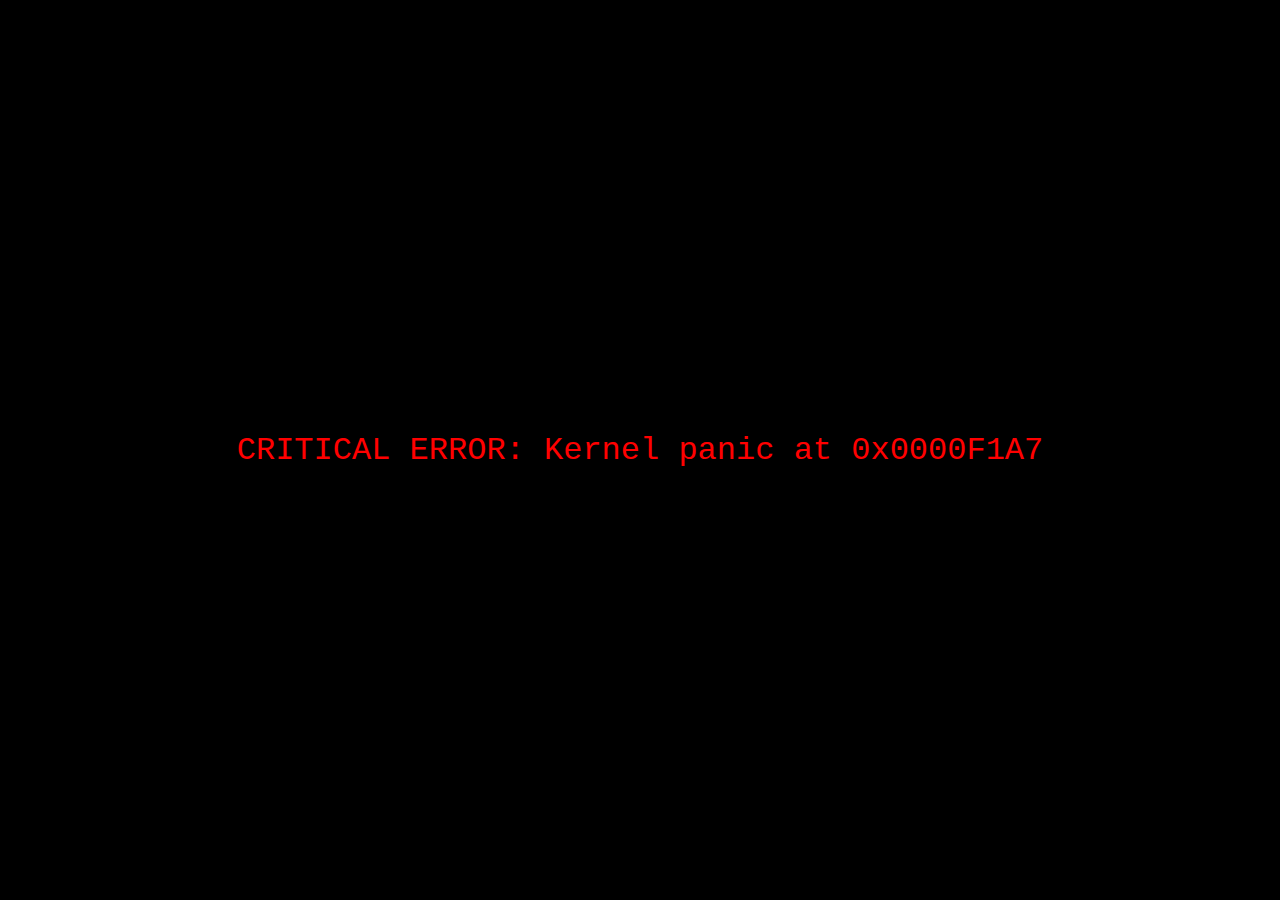
<file: index.html>
<!DOCTYPE html>
<html lang="en">
<head>
  <meta charset="UTF-8" />
  <meta name="viewport" content="width=device-width, initial-scale=1.0" />
  <title>error.os</title>
  <style>
    /* Error screen styles */
    #error-screen {
      position: fixed;
      top: 0; left: 0;
      width: 100vw;
      height: 100vh;
      background-color: #000000;
      color: #ff0000;
      font-family: 'Courier New', monospace;
      font-size: 2em;
      display: flex;
      align-items: center;
      justify-content: center;
      z-index: 9999;
      animation: fadeOut 2s ease-in-out forwards;
      animation-delay: 1s;
    }

    @keyframes fadeOut {
      to {
        opacity: 0;
        visibility: hidden;
      }
    }

    /* Main splash styles */
    body {
      margin: 0;
      background: radial-gradient(circle at center, #0f0f0f, #000000);
      color: #e0e0e0;
      font-family: 'Courier New', monospace;
      display: flex;
      flex-direction: column;
      align-items: center;
      justify-content: center;
      height: 100vh;
      overflow: hidden;
    }

    h1 {
      font-size: 3em;
      letter-spacing: 0.1em;
      margin-bottom: 0.2em;
    }

    .tagline {
      font-size: 1.2em;
      color: #888;
      margin-bottom: 2em;
    }

    .blink {
      font-weight: bold;
      font-size: 2em;
      animation: blink 1s steps(2, start) infinite;
    }

    @keyframes blink {
      to { visibility: hidden; }
    }

    .links a {
      color: #00ffcc;
      text-decoration: none;
      margin: 0 1em;
      font-size: 1em;
      transition: color 0.3s ease;
    }

    .links a:hover {
      color: #ffffff;
    }

    .discord {
      position: absolute;
      bottom: 20px;
      font-size: 0.9em;
      color: #888;
    }

    .discord a {
      color: #7289da;
      text-decoration: none;
    }

    .discord a:hover {
      color: #ffffff;
    }
  </style>
</head>
<body>
  <!-- Error animation screen -->
  <div id="error-screen">
    CRITICAL ERROR: Kernel panic at 0x0000F1A7
  </div>

  <!-- Main splash content -->
  <h1>error.os</h1>
  <div class="tagline">Born from failure. Built for control.</div>
  <div class="blink">_</div>
  <div class="links" style="margin-top: 3em;">
    <a href="#errde">err.DE</a>
    <a href="#wayerr">wayerr.deai</a>
    <a href="https://github.com/zynomon/error" target="_blank">GitHub</a>
  </div>
  <div class="discord">
    Join the community: <a href="https://discord.gg/Jn7FBwu99F" target="_blank">discord.gg/Jn7FBwu99F</a>
  </div>
</body>
</html>
</file>
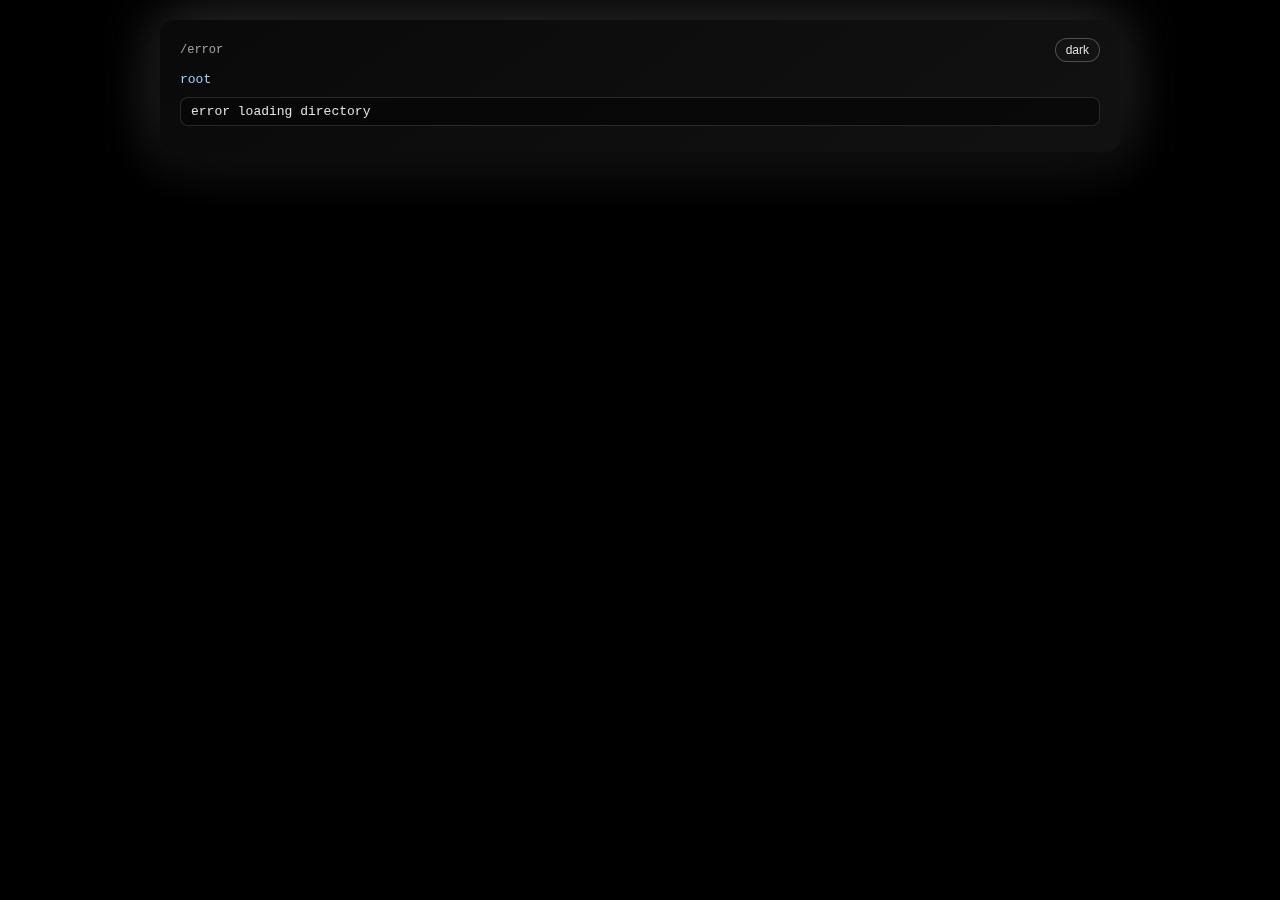
<file: repo.html>
<!doctype html>
<html>
    <head>
        <meta charset="UTF-8" />
        <title>Directory index</title>
        <style>
            body {
                font-family: "Courier New", monospace;
                margin: 0;
                padding: 20px;
                background: #000;
                color: #e0e0e0;
            }
            body.dark {
                background: #050505;
                color: #f0f0f0;
            }
            #viewer-shell {
                max-width: 960px;
                margin: 0 auto;
            }
            #viewer-box {
                position: relative;
                border-radius: 14px;
                overflow: hidden;
                box-shadow:
                    0 18px 40px rgba(0, 0, 0, 0.7),
                    0 0 60px rgba(136, 136, 136, 0.45);
            }
            #noise-layer {
                position: absolute;
                inset: 0;
                z-index: 0;
            }
            #noise-layer svg {
                width: 100%;
                height: 100%;
                display: block;
            }
            #content-layer {
                position: relative;
                z-index: 1;
                padding: 18px 20px 16px 20px;
                background: linear-gradient(
                    145deg,
                    rgba(10, 10, 10, 0.96),
                    rgba(18, 18, 18, 0.98)
                );
                backdrop-filter: blur(10px);
            }
            #top-bar {
                display: flex;
                align-items: center;
                justify-content: space-between;
                margin-bottom: 10px;
            }
            #path-label {
                font-size: 12px;
                opacity: 0.7;
            }
            #darkToggle {
                padding: 4px 10px;
                border-radius: 999px;
                border: 1px solid rgba(136, 136, 136, 0.5);
                cursor: pointer;
                background: rgba(20, 20, 20, 0.9);
                color: #e0e0e0;
                font-size: 12px;
            }
            body.dark #darkToggle {
                background: #f0f0f0;
                color: #111;
                border-color: rgba(220, 220, 220, 0.9);
            }
            #breadcrumbs {
                font-size: 13px;
                margin-bottom: 10px;
            }
            #breadcrumbs .crumb {
                cursor: pointer;
                color: #9ed0ff;
            }
            #breadcrumbs .crumb:hover {
                color: #ffffff;
                text-shadow: 0 0 8px rgba(158, 208, 255, 0.6);
            }
            #listing {
                list-style: none;
                padding: 0;
                margin: 0;
                border-radius: 8px;
                background: rgba(5, 5, 5, 0.7);
                border: 1px solid rgba(90, 90, 90, 0.4);
            }
            #listing li {
                display: flex;
                align-items: center;
                gap: 8px;
                padding: 6px 10px;
                border-bottom: 1px solid rgba(70, 70, 70, 0.35);
                font-size: 13px;
            }
            #listing li:last-child {
                border-bottom: none;
            }
            #listing li img {
                width: 16px;
                height: 16px;
            }
            #listing li a {
                color: #e0e0e0;
                text-decoration: none;
            }
            #listing li a:hover {
                text-decoration: underline;
            }
            .meta {
                margin-left: auto;
                opacity: 0.7;
                font-size: 11px;
            }
            #status {
                margin-top: 10px;
                font-size: 11px;
                opacity: 0.7;
            }
            body.dark #listing {
                background: rgba(8, 8, 8, 0.9);
                border-color: rgba(130, 130, 130, 0.5);
            }
            body.dark #listing li {
                border-bottom-color: rgba(110, 110, 110, 0.5);
            }
            body.dark #viewer-box {
                box-shadow:
                    0 18px 40px rgba(0, 0, 0, 0.85),
                    0 0 70px rgba(180, 180, 180, 0.6);
            }
        </style>
    </head>
    <body>
        <div id="viewer-shell">
            <div id="viewer-box">
                <div id="noise-layer">
                    <svg
                        viewBox="0 0 200 200"
                        xmlns="http://www.w3.org/2000/svg"
                        preserveAspectRatio="none"
                    >
                        <filter id="noiseFilter">
                            <feTurbulence
                                type="fractalNoise"
                                baseFrequency="0.9"
                                numOctaves="4"
                                stitchTiles="stitch"
                            />
                        </filter>
                        <rect
                            width="100%"
                            height="100%"
                            filter="url(#noiseFilter)"
                            opacity="0.17"
                        />
                    </svg>
                </div>
                <div id="content-layer">
                    <div id="top-bar">
                        <div id="path-label"></div>
                        <button id="darkToggle">dark</button>
                    </div>
                    <div id="breadcrumbs"></div>
                    <ul id="listing"></ul>
                    <div id="status"></div>
                </div>
            </div>
        </div>
        <script>
            const ICONS = "../icons/";
            const repoOwner = "zynomon";
            const repoName = "error";
            const branch = "web-side";

            document.getElementById("darkToggle").onclick = function () {
                document.body.classList.toggle("dark");
            };

            let rawPath = window.location.pathname;
            rawPath = rawPath.replace(/^\/+/, "");
            rawPath = rawPath.replace(/^error\//, "");
            rawPath = rawPath.replace(/repo\.html$/, "");
            if (rawPath.endsWith("/")) rawPath = rawPath.slice(0, -1);
            const path = rawPath;

            document.getElementById("path-label").textContent =
                path === "" ? "/error" : "/error/" + path;

            function breadcrumbs(p) {
                const bc = document.getElementById("breadcrumbs");
                bc.innerHTML = "";
                const parts = p === "" ? ["root"] : p.split("/");
                let cur = "";
                parts.forEach(function (seg, i) {
                    if (seg !== "root") cur += (i ? "/" : "") + seg;
                    const span = document.createElement("span");
                    span.textContent = seg;
                    span.className = "crumb";
                    span.onclick = function () {
                        if (seg === "root") {
                            window.location.href = "/error/repo.html";
                        } else {
                            const upCount = parts.length - i - 1;
                            if (upCount <= 0) return;
                            const up = "../".repeat(upCount);
                            window.location.href = up + "repo.html";
                        }
                    };
                    bc.appendChild(span);
                    if (i < parts.length - 1)
                        bc.appendChild(document.createTextNode(" / "));
                });
            }

            function iconFor(name, type, p) {
                if (name === "..") return "dirback.png";
                if (type === "dir") return "dir.png";
                if (name.endsWith(".deb")) return "deb.png";
                if (name.indexOf("Packages") !== -1) return "pac.png";
                if (
                    [
                        "Release",
                        "InRelease",
                        "Release.gpg",
                        "error.gpg",
                    ].indexOf(name) !== -1
                )
                    return "key.png";
                if (
                    p.indexOf("/i18n/") !== -1 ||
                    name.indexOf("Translation") !== -1
                )
                    return "lang.png";
                return "other.png";
            }

            async function loadDir(p) {
                breadcrumbs(p);
                const ul = document.getElementById("listing");
                const status = document.getElementById("status");
                ul.innerHTML = "";
                status.textContent = "loading listing…";
                const api =
                    "https://api.github.com/repos/" +
                    repoOwner +
                    "/" +
                    repoName +
                    "/contents/" +
                    p +
                    "?ref=" +
                    branch;
                let data;
                try {
                    const res = await fetch(api);
                    data = await res.json();
                    if (!Array.isArray(data))
                        throw new Error("not a directory");
                } catch (e) {
                    ul.innerHTML = "";
                    const li = document.createElement("li");
                    li.textContent = "error loading directory";
                    ul.appendChild(li);
                    status.textContent = "";
                    return;
                }
                if (p !== "") {
                    const li = document.createElement("li");
                    const img = document.createElement("img");
                    img.src = ICONS + "dirback.png";
                    li.appendChild(img);
                    const a = document.createElement("a");
                    a.textContent = "..";
                    a.href = "../repo.html";
                    li.appendChild(a);
                    ul.appendChild(li);
                }
                data.sort(function (a, b) {
                    if (a.type === b.type) return a.name.localeCompare(b.name);
                    return a.type === "dir" ? -1 : 1;
                });
                for (const item of data) {
                    const li = document.createElement("li");
                    const img = document.createElement("img");
                    img.src = ICONS + iconFor(item.name, item.type, p);
                    li.appendChild(img);
                    const a = document.createElement("a");
                    a.textContent = item.name;
                    if (item.type === "dir") {
                        a.href = item.name + "/repo.html";
                    } else {
                        a.href = item.download_url;
                    }
                    li.appendChild(a);
                    ul.appendChild(li);
                }
                status.textContent = data.length + " item(s)";
            }

            loadDir(path);
        </script>
    </body>
</html>
</file>
